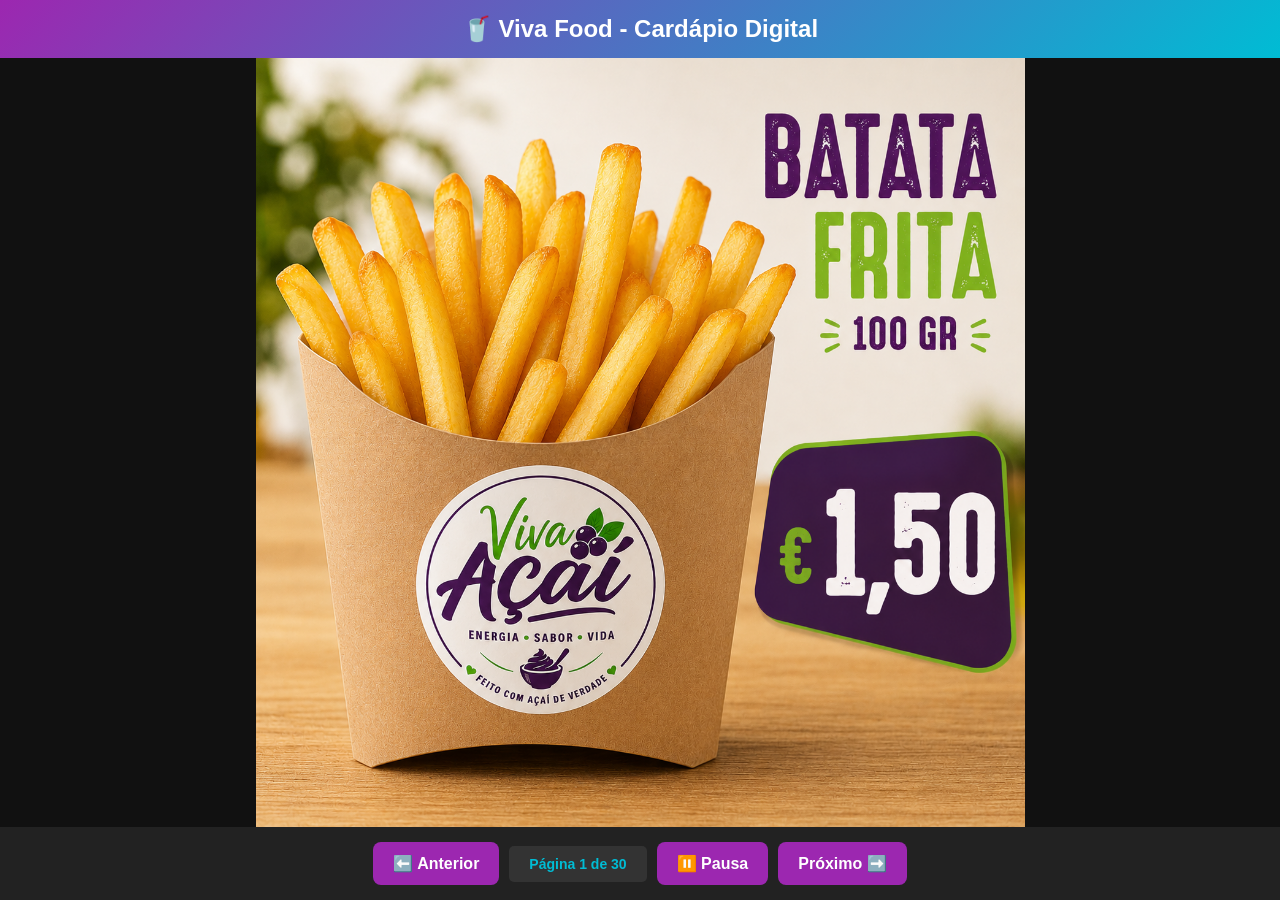
<file: index.html>
<!DOCTYPE html>
<html lang="pt-BR">
<head>
    <meta charset="UTF-8">
    <meta name="viewport" content="width=device-width, initial-scale=1.0">
    <title>🥤 Viva Food - Cardápio Digital</title>
    <style>
        * {
            margin: 0;
            padding: 0;
            box-sizing: border-box;
        }

        body {
            font-family: 'Arial', sans-serif;
            background: #1a1a1a;
            color: #fff;
            display: flex;
            flex-direction: column;
            height: 100vh;
            overflow: hidden;
        }

        header {
            background: linear-gradient(135deg, #9C27B0 0%, #00BCD4 100%);
            padding: 15px;
            text-align: center;
            box-shadow: 0 4px 6px rgba(0,0,0,0.3);
        }

        header h1 {
            font-size: 24px;
            margin: 0;
        }

        #viewer {
            flex: 1;
            display: flex;
            align-items: center;
            justify-content: center;
            overflow: auto;
            background: #111;
        }

        #slide {
            max-width: 100%;
            max-height: 100%;
            object-fit: contain;
        }

        .controls {
            display: flex;
            gap: 10px;
            justify-content: center;
            align-items: center;
            padding: 15px;
            background: #222;
            flex-wrap: wrap;
        }

        button {
            padding: 12px 20px;
            font-size: 16px;
            border: none;
            border-radius: 8px;
            cursor: pointer;
            background: #9C27B0;
            color: white;
            transition: all 0.3s;
            font-weight: bold;
        }

        button:hover {
            background: #7b1fa2;
            transform: scale(1.05);
        }

        button:active {
            transform: scale(0.95);
        }

        #counter {
            padding: 10px 20px;
            text-align: center;
            background: #333;
            font-weight: bold;
            border-radius: 5px;
        }

        .page-info {
            font-size: 14px;
            color: #00BCD4;
        }

        @media (max-width: 768px) {
            header h1 {
                font-size: 18px;
            }

            .controls {
                gap: 5px;
            }

            button {
                padding: 10px 15px;
                font-size: 14px;
            }
        }
    </style>
</head>
<body>
    <header>
        <h1>🥤 Viva Food - Cardápio Digital</h1>
    </header>

    <div id="viewer">
        <img id="slide" alt="Cardápio">
    </div>

    <div class="controls">
        <button onclick="prev()">⬅️ Anterior</button>
        <div id="counter" class="page-info"></div>
        <button onclick="toggle()" id="pp">⏸️ Pausa</button>
        <button onclick="next()">Próximo ➡️</button>
    </div>

    <script>
        const imgs = [
            "BATATA FRITA 100 GR.png",
            "bolinho de tomate.png",
            "CARDAPIO 1254 X 1254.png",
            "COCA Z.png",
            "CRISTAL.png",
            "ChatGPT Image 23_06_2026, 23_33_14.png",
            "ESPAGUETTI.png",
            "FANTA 33.png",
            "FOLHA 1.png",
            "FOLHA 5.png",
            "IMPERIAL 1,50.png",
            "LASANHA.png",
            "MASSAS FOLHA 4.png",
            "NOSSAS PIZZAS 30 CM.png",
            "PAGINA 2 DE 6.png",
            "PAGINA 2.png",
            "PAGINA 3 DE 6.png",
            "PAGINA 3.png",
            "PAGINA 4.png",
            "QR CODE PROMOÇAO.png",
            "QR CODE VIDEO.png",
            "SALGADAS.png",
            "SALGADINHOS BRASILEIROS 123.png",
            "SOBREMESA WAFFLE AÇAI.png",
            "SUCOS CARDAPIO.png",
            "SUCOS SUCOS SUCOS.png",
            "SWEPP.png",
            "VIVA PASTAS CARDAPIO.png",
            "WAFFLE.png",
            "pao de fiambre.jpeg"
        ];

        let currentIndex = 0;
        let isPlaying = true;
        let autoPlayInterval;

        const slideImg = document.getElementById('slide');
        const counterDiv = document.getElementById('counter');
        const playPauseBtn = document.getElementById('pp');

        function updateDisplay() {
            slideImg.src = imgs[currentIndex];
            counterDiv.textContent = `Página ${currentIndex + 1} de ${imgs.length}`;
        }

        function next() {
            currentIndex = (currentIndex + 1) % imgs.length;
            updateDisplay();
        }

        function prev() {
            currentIndex = (currentIndex - 1 + imgs.length) % imgs.length;
            updateDisplay();
        }

        function toggle() {
            isPlaying = !isPlaying;
            playPauseBtn.textContent = isPlaying ? "⏸️ Pausa" : "▶️ Play";
            if (isPlaying) {
                startAutoPlay();
            } else {
                clearInterval(autoPlayInterval);
            }
        }

        function startAutoPlay() {
            autoPlayInterval = setInterval(next, 5000);
        }

        function handleKeyPress(e) {
            if (e.key === "ArrowRight") next();
            if (e.key === "ArrowLeft") prev();
            if (e.key === " ") toggle();
        }

        document.addEventListener('keydown', handleKeyPress);

        updateDisplay();
        startAutoPlay();

        console.log('✅ Cardápio carregado com sucesso!');
    </script>
</body>
</html>
</file>
